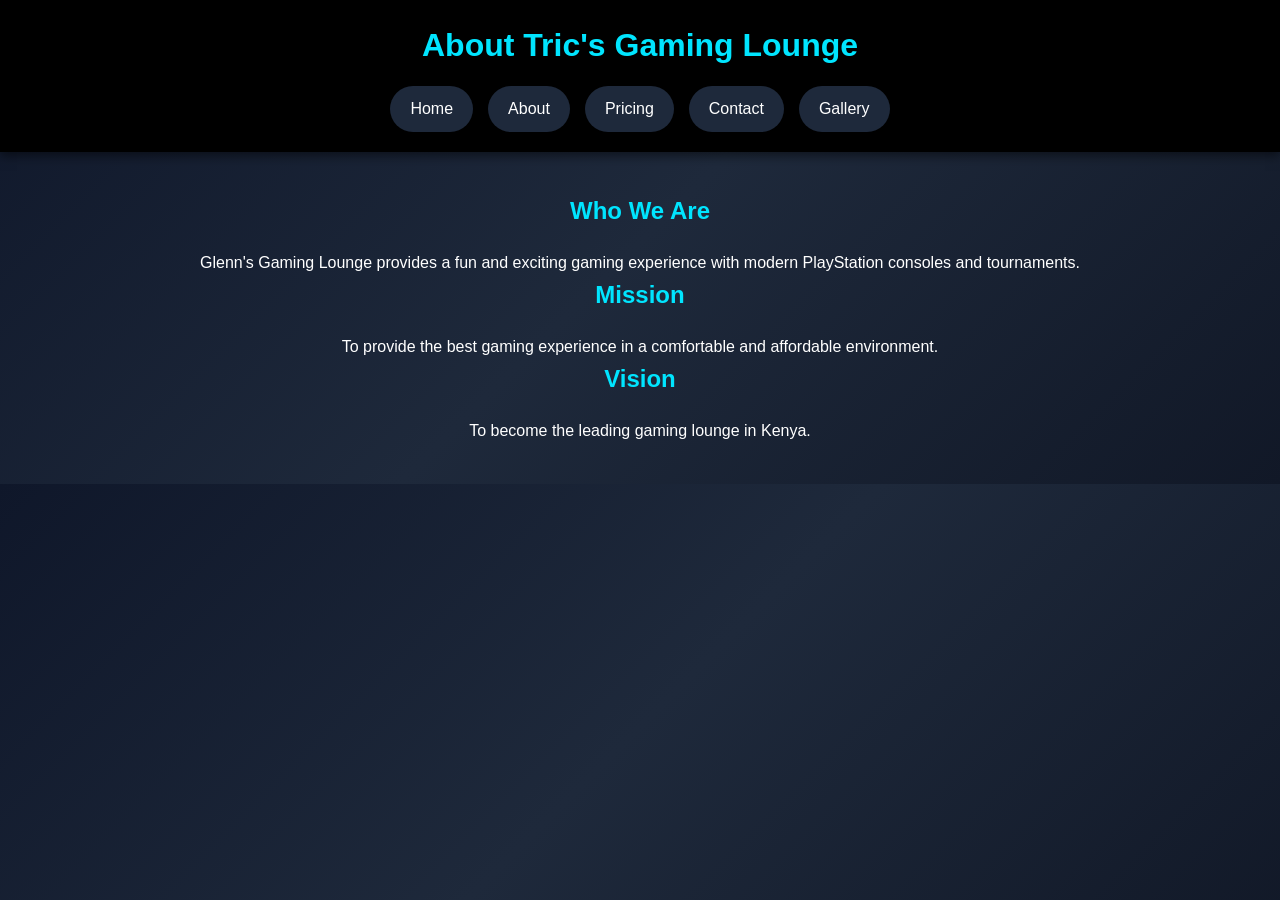
<file: about.html>
<!DOCTYPE html>
<html lang="en">
<head>
    <meta charset="UTF-8">
    <meta name="viewport" content="width=device-width, initial-scale=1.0">
    <title>About Us</title>
    <link rel="stylesheet" href="style.css">
</head>
<body>

<header>
    <h1>About Tric's Gaming Lounge</h1>

    <nav class="navbar">
        <a href="index.html">Home</a>
        <a href="about.html">About</a>
        <a href="pricing.html">Pricing</a>
        <a href="contact.html">Contact</a>
        <a href="gallery.html">Gallery</a>
    </nav>
</header>

<section>

    <h2>Who We Are</h2>

    <p>
        Glenn's Gaming Lounge provides a fun and exciting gaming
        experience with modern PlayStation consoles and tournaments.
    </p>

    <h2>Mission</h2>

    <p>
        To provide the best gaming experience in a comfortable and
        affordable environment.
    </p>

    <h2>Vision</h2>

    <p>
        To become the leading gaming lounge in Kenya.
    </p>

</section>

</body>
</html>
</file>
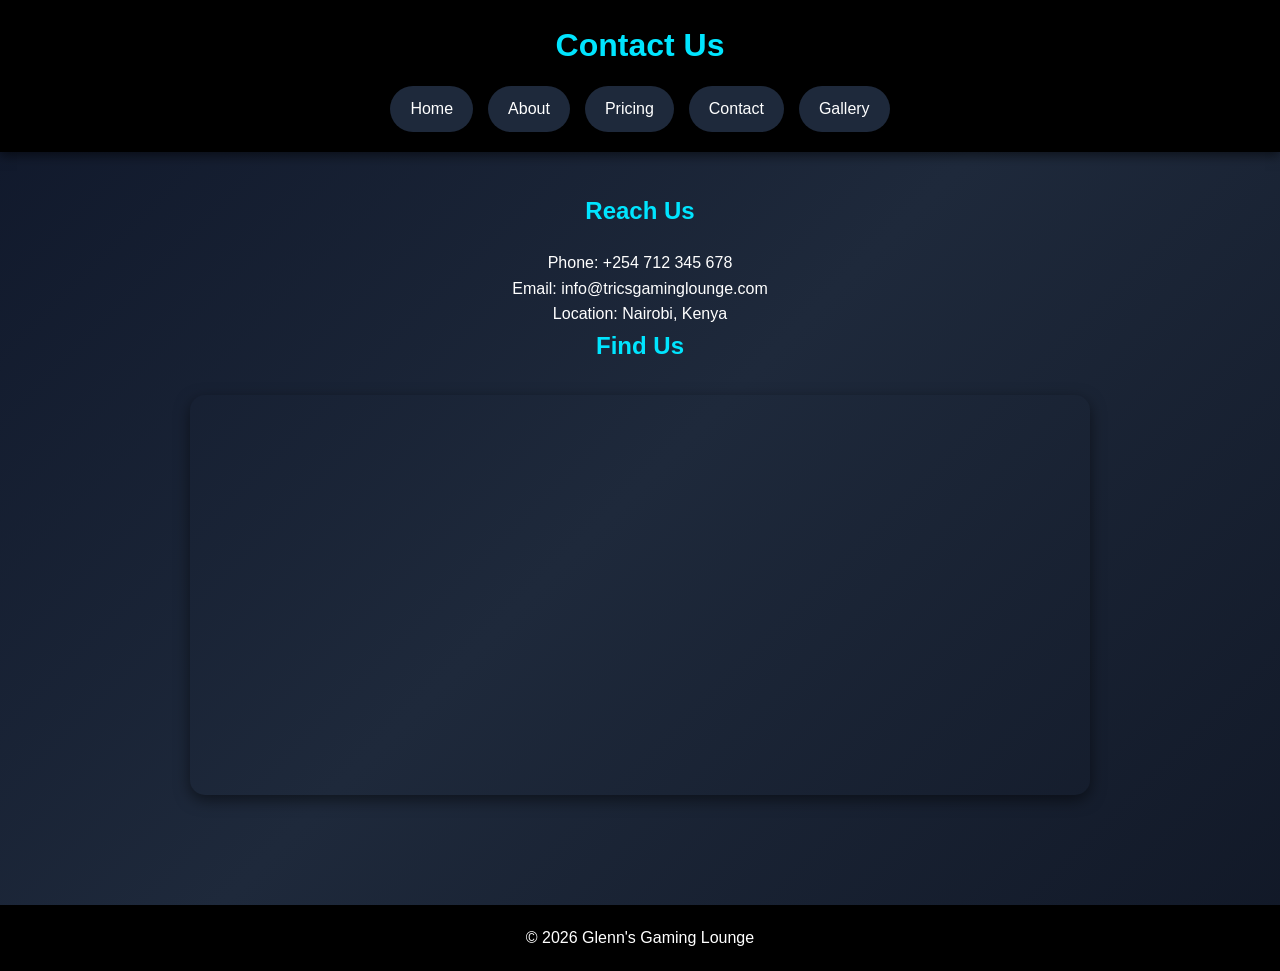
<file: contact.html>
<!DOCTYPE html>
<html lang="en">
<head>
    <meta charset="UTF-8">
    <meta name="viewport" content="width=device-width, initial-scale=1.0">
    <title>Contact Us</title>
    <link rel="stylesheet" href="style.css">
</head>
<body>

<header>
    <h1>Contact Us</h1>

    <nav class="navbar">
        <a href="index.html">Home</a>
        <a href="about.html">About</a>
        <a href="pricing.html">Pricing</a>
        <a href="contact.html">Contact</a>
        <a href="gallery.html">Gallery</a>
    </nav>
</header>

<section>

    <h2>Reach Us</h2>

    <p>Phone: +254 712 345 678</p>
    <p>Email: info@tricsgaminglounge.com</p>
    <p>Location: Nairobi, Kenya</p>

    <h2>Find Us</h2>

   <iframe
            src="https://www.google.com/maps/embed?pb=!1m18!1m12!1m3!1d3988.816052067178!2d36.82513110000001!3d-1.2842871999999999!2m3!1f0!2f0!3f0!3m2!1i1024!2i768!4f13.1!3m3!1m2!1s0x182f1129e1b9fc19%3A0xb46df9094918627f!2sTric%20Gaming%20Cafe!5e0!3m2!1sen!2ske!4v1780985563704!5m2!1sen!2ske"
            width="600"
            height="350">
        </iframe>
</section>
<footer>
    <p>&copy; 2026 Glenn's Gaming Lounge</p>
</footer>
</body>
</html>
</file>
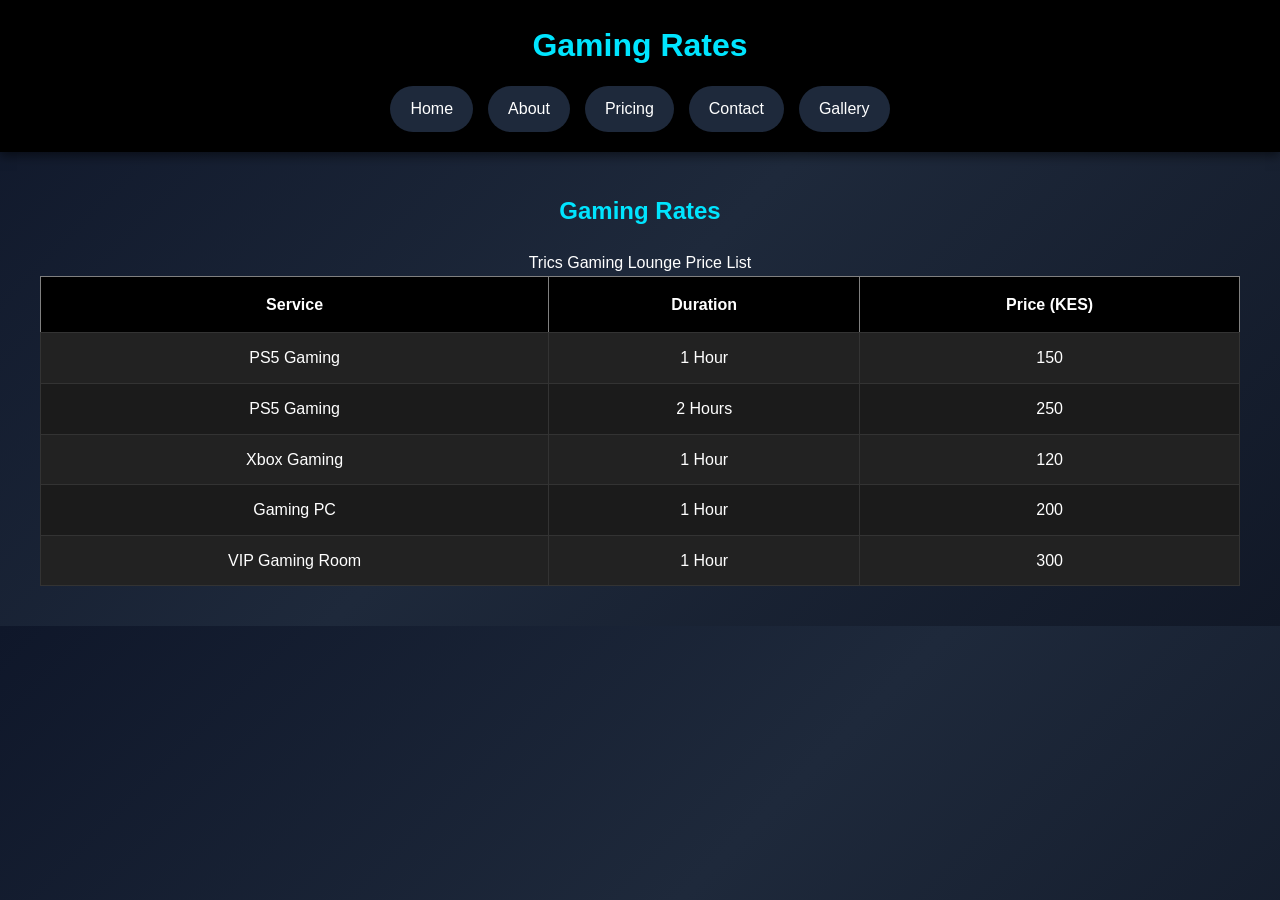
<file: pricing.html>
<!DOCTYPE html>
<html lang="en">
<head>
    <meta charset="UTF-8">
    <meta name="viewport" content="width=device-width, initial-scale=1.0">
    <title>Pricing</title>
    <link rel="stylesheet" href="style.css">
</head>
<body>

<header>
    <h1>Gaming Rates</h1>

    <nav class="navbar">
        <a href="index.php">Home</a>
        <a href="about.html">About</a>
        <a href="pricing.html">Pricing</a>
        <a href="contact.html">Contact</a>
        <a href="gallery.html">Gallery</a>
    </nav>
</header>

<section>
        <h2>Gaming Rates</h2>

        <table border="1" cellpadding="10">
            <caption>Trics Gaming Lounge Price List</caption>

            <tr>
                <th>Service</th>
                <th>Duration</th>
                <th>Price (KES)</th>
            </tr>

            <tr>
                <td>PS5 Gaming</td>
                <td>1 Hour</td>
                <td>150</td>
            </tr>

            <tr>
                <td>PS5 Gaming</td>
                <td>2 Hours</td>
                <td>250</td>
            </tr>

            <tr>
                <td>Xbox Gaming</td>
                <td>1 Hour</td>
                <td>120</td>
            </tr>

            <tr>
                <td>Gaming PC</td>
                <td>1 Hour</td>
                <td>200</td>
            </tr>

            <tr>
                <td>VIP Gaming Room</td>
                <td>1 Hour</td>
                <td>300</td>
            </tr>
        </table>
    </section>


</body>
</html>
</file>
<file: style.css>
*{
    margin:0;
    padding:0;
    box-sizing:border-box;
}


body{
    font-family: Arial, sans-serif;
    background: linear-gradient(135deg,#0f172a,#1e293b,#111827);
    color:white;
    line-height:1.6;
}

header{
    background:#000;
    padding:20px;
    text-align:center;
    box-shadow:0 4px 10px rgba(0,0,0,0.5);
}

header h1{
    color:#00e5ff;
    margin-bottom:15px;
}


.navbar{
    display:flex;
    justify-content:center;
    flex-wrap:wrap;
    gap:15px;
}

.navbar a{
    text-decoration:none;
    color:white;
    padding:10px 20px;
    background:#1e293b;
    border-radius:30px;
    transition:0.3s;
}

.navbar a:hover{
    background:#00e5ff;
    color:black;
}


section{
    padding:40px;
    text-align:center;
}

section h2,
section h3{
    color:#00e5ff;
    margin-bottom:20px;
}

 .image-container{
    display:grid;
    grid-template-columns:repeat(2,1fr);
    gap:20px;
    max-width:1000px;
    margin:auto;
}

.image-container img,
.image-container iframe{
    width:100%;
    height:250px;
    object-fit:cover;
    border-radius:15px;
    box-shadow:0 5px 15px rgba(0,0,0,0.5);
}
.image-container img:hover{
    transform:scale(1.03);
}
 table{ width:100%; border-collapse:collapse; 
    margin-top:20px; background:#1b1b1b; } 
    th{ background:black; color:white; padding:15px; } 
    td{ padding:12px; border:1px solid #333; } 
    tr:nth-child(even){ background:#222; }
    tr:hover{ background:#3a003f; }


ol,
ul{
    max-width:500px;
    margin:20px auto;
    text-align:left;
}


audio{
    width:80%;
    max-width:500px;
    margin-top:15px;
}


.video-section iframe{
    width:100%;
    max-width:800px;
    height:450px;
    border:none;
    border-radius:15px;
    box-shadow:0 5px 15px rgba(0,0,0,0.5);
}


iframe[src*="google.com/maps"]{
    width:100%;
    max-width:900px;
    height:400px;
    display:block;
    margin:30px auto;
    border:none;
    border-radius:15px;
    box-shadow:0 5px 15px rgba(0,0,0,0.5);
}

footer{
    background:#000;
    padding:20px;
    text-align:center;
    margin-top:40px;
}


@media(max-width:768px){

    .image-container{
        grid-template-columns:1fr;
    }

    .video-section iframe{
        height:250px;
    }

    section{
        padding:20px;
    }
}


.gallery-grid{
    display:grid;
    grid-template-columns:repeat(auto-fit,minmax(300px,1fr));
    gap:25px;
    max-width:1200px;
    margin:40px auto;
    padding:20px;
}

.gallery-grid img,
.gallery-grid iframe{
    width:100%;
    height:250px;
    border-radius:15px;
    object-fit:cover;
    border:3px solid whitesmoke;
    box-shadow:0 8px 20px rgba(0,0,0,0.4);
    transition:0.3s;
}
.popup{
    position:fixed;
    top:0;
    left:0;
    width:100%;
    height:100%;
    background:rgba(0,0,0,0.8);
    display:flex;
    justify-content:center;
    align-items:center;
    z-index:999;
}

.popup-content{
    background:#1a1a1a;
    padding:30px;
    border-radius:20px;
    text-align:center;
    color:white;
    box-shadow:0 0 20px #a855f7;
}

.popup-content button{
    margin-top:20px;
    padding:10px 20px;
    border:none;
    border-radius:25px;
    background:#a855f7;
    color:white;
    cursor:pointer;
}
</file>
